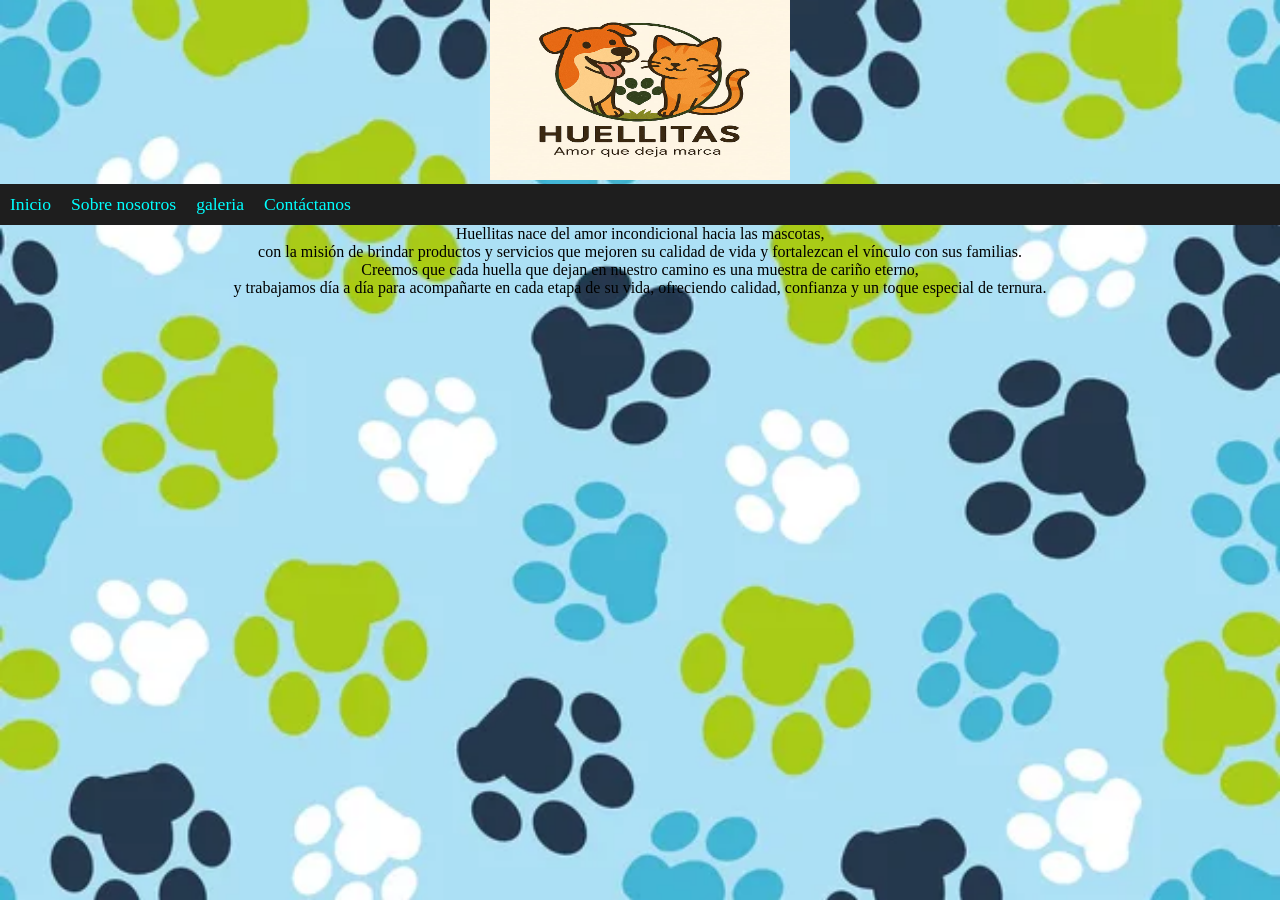
<file: ace.html>
<!DOCTYPE html>
<html lang="en">
<head>
    <meta charset="UTF-8">
    <meta http-equiv="X-UA-Compatible" content="IE=edge">
    <meta name="viewport" content="width=device-width, initial-scale=1.0">
    <link rel="stylesheet" href="style.css">
    <title>Document</title>
</head>
<body>
    <header>
    <center>
        <img src="WhatsApp Image 2025-04-26 at 7.23.19 PM.jpeg" width="300" height="180">
    </center>
    <div class="barras">
        <button onclick="abrir_cerrar_menu()" class="boton_menu id='x'"></button>
    </div>
    <nav id="menu" class="desplegable">
    <ul>
    <li><a href="ace.html">Inicio</a></li>
    <li><a href="sobrenosotros.html">Sobre nosotros</a></li>
   <li><a href="galeria.html">galeria</a></li>
     <li><a href="contac.html">Contáctanos</a></li>
   </ul>
    </header>
   </nav>
    <script src="main.js"></script>
    <p>
        <center>
        Huellitas nace del amor incondicional hacia las mascotas,<p> con la misión de brindar productos y servicios que mejoren su calidad de vida y fortalezcan el vínculo con sus familias. <p>Creemos que cada huella que dejan en nuestro camino es una muestra de cariño eterno,<p> y trabajamos día a día para acompañarte en cada etapa de su vida, ofreciendo calidad, confianza y un toque especial de ternura.
        </center>   
        </p>
</body>
</html>
</file>
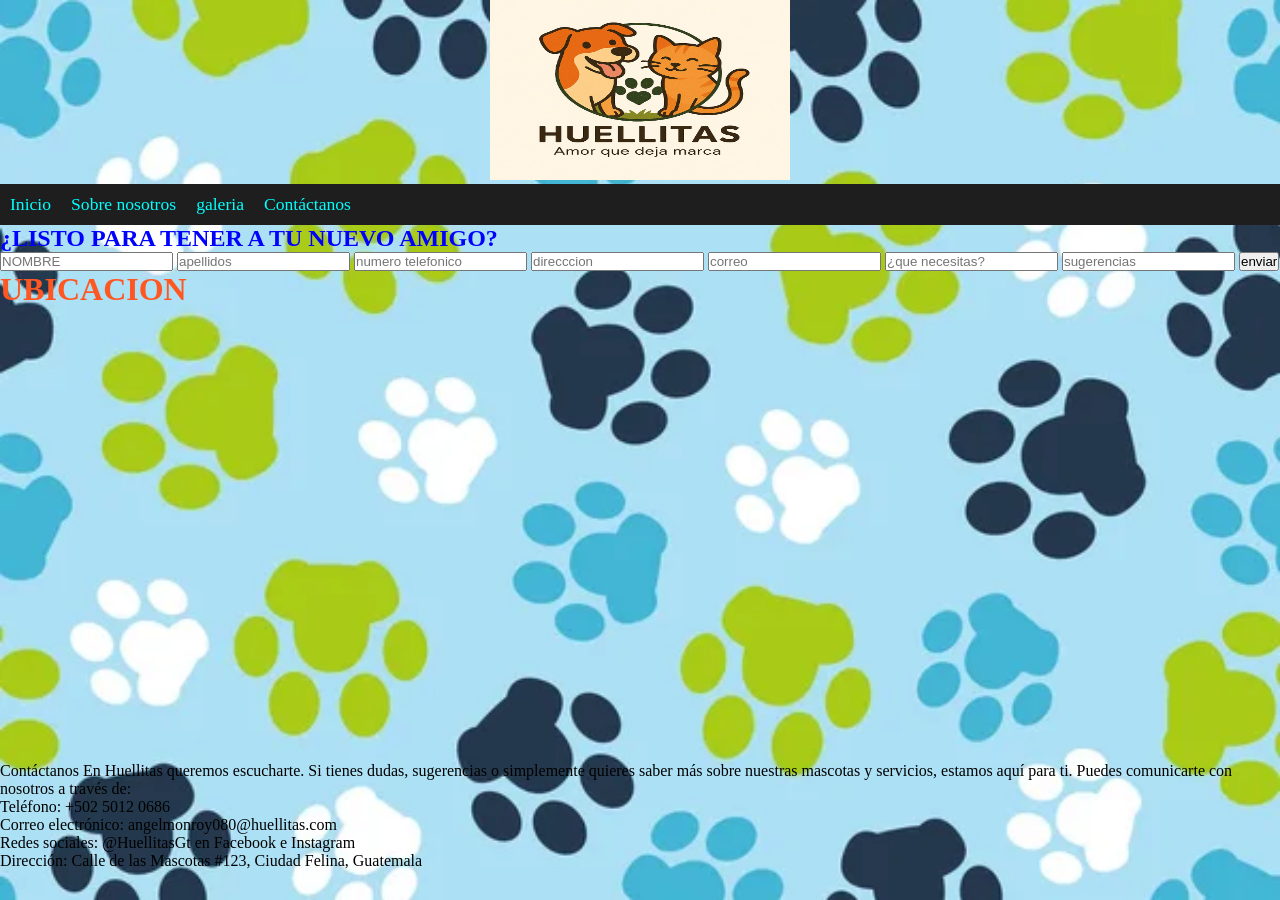
<file: contac.html>
<!DOCTYPE html>
<html lang="en">
<head>
    <meta charset="UTF-8">
    <meta http-equiv="X-UA-Compatible" content="IE=edge">
    <meta name="viewport" content="width=device-width, initial-scale=1.0">
    <link rel="stylesheet" href="style.css">
    <title>Document</title>
</head>
<body>
    <header>
    <center>
        <img src="WhatsApp Image 2025-04-26 at 7.23.19 PM.jpeg" width="300" height="180">
    </center>
    <div class="barras">
        <button onclick="abrir_cerrar_menu()" class="boton_menu id='x'"></button>
    </div>
    <nav id="menu" class="desplegable">
    <ul>
    <li><a href="ace.html">Inicio</a></li>
    <li><a href="sobrenosotros.html">Sobre nosotros</a></li>
   <li><a href="galeria.html">galeria</a></li>
     <li><a href="contac.html">Contáctanos</a></li>
   </ul>
    </header>
   </nav>
   <h2>¿LISTO PARA TENER A TU NUEVO AMIGO?</h2>
    <script src="main.js"></script>
    <form"><input type="text" placeholder="NOMBRE">
    <input type="text" placeholder="apellidos">
    <input type="number" placeholder="numero telefonico">
    <input type="text" placeholder="direcccion">
    <input type="email" placeholder="correo">
    <input type="text" placeholder="¿que necesitas?">
    <input type="text" placeholder="sugerencias">
    <input type="submit" class="btn" value="enviar">
    <div id="mapa">
        <h1>UBICACION</h1>
    <iframe src="https://www.google.com/maps/embed?pb=!1m14!1m12!1m3!1d30897.312285312797!2d-90.5740288!3d14.532608!2m3!1f0!2f0!3f0!3m2!1i1024!2i768!4f13.1!5e0!3m2!1sen!2sgt!4v1746311359419!5m2!1sen!2sgt" width="600" height="450" style="border:0;" allowfullscreen="" loading="lazy" referrerpolicy="no-referrer-when-downgrade"></iframe>
</div>
Contáctanos

En Huellitas queremos escucharte. Si tienes dudas, sugerencias o simplemente quieres saber más sobre nuestras mascotas  y servicios, estamos aquí para ti.
Puedes comunicarte con nosotros a través de:

<p>Teléfono: +502 5012 0686</p>

<p>Correo electrónico: angelmonroy080@huellitas.com</p>

<p>Redes sociales: @HuellitasGt en Facebook e Instagram</p>

Dirección: Calle de las Mascotas #123, Ciudad Felina, Guatemala
    </p>
    
</form>
</body>
</html>
</file>
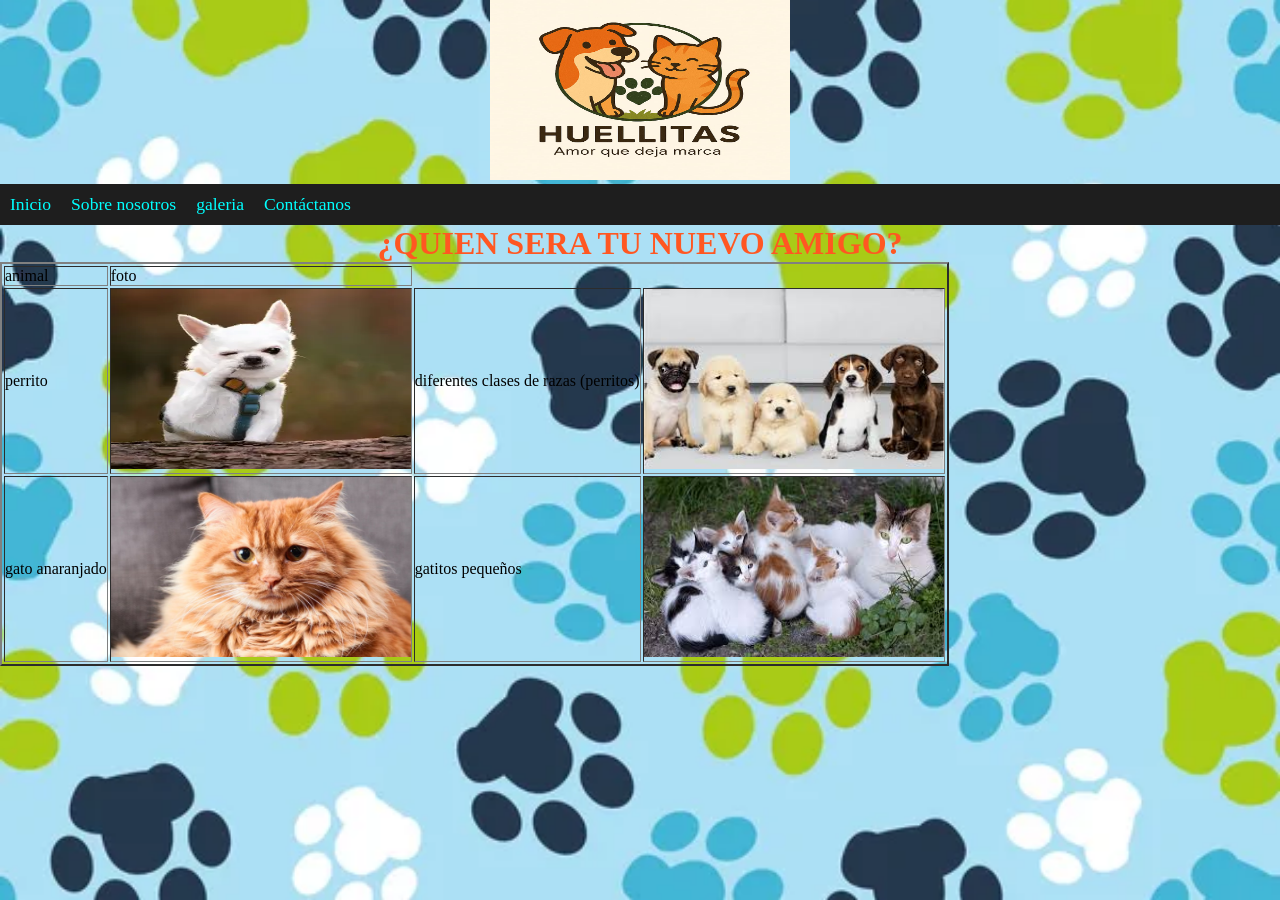
<file: galeria.html>
<!DOCTYPE html>
<html lang="en">
<head>
    <meta charset="UTF-8">
    <meta http-equiv="X-UA-Compatible" content="IE=edge">
    <meta name="viewport" content="width=device-width, initial-scale=1.0">
    <link rel="stylesheet" href="style.css">
    <title>Document</title>
</head>
<body>
    <header>
    <center>
        <img src="WhatsApp Image 2025-04-26 at 7.23.19 PM.jpeg" width="300" height="180">
    </center>
    <div class="barras">
        <button onclick="abrir_cerrar_menu()" class="boton_menu id='x'"></button>
    </div>
    <nav id="menu" class="desplegable">
    <ul>
    <li><a href="ace.html">Inicio</a></li>
    <li><a href="sobrenosotros.html">Sobre nosotros</a></li>
   <li><a href="galeria.html">galeria</a></li>
     <li><a href="contac.html">Contáctanos</a></li>
   </ul>
    </header>
   </nav>
    <script src="main.js"></script>
    <center>
    <H1>¿QUIEN SERA TU NUEVO AMIGO?</H1>
</center>
    <table border="2">
        <tr>
            <td>
                animal
            </td>
            <td>foto</td>
        </tr>
<tr>
    <td>
        perrito
        
    </td>
    <td>
        <img src="descarga.webp" width="300" height="180">
    </td>
    <td>diferentes clases de razas (perritos)</td>
<td><img src="descarga.jpg" width="300" height="180"></td>
</tr>
<tr>
    <td>gato anaranjado</td>
    <td><img src="survet-gato-caida-pelo-01.jpeg" width="300" height="180"></td>
    <td>gatitos pequeños</td>
    <td> <img src="descarga (1).jpg" width="300" height="180"></td>
</tr>
</table>
</body>
</html>
</file>
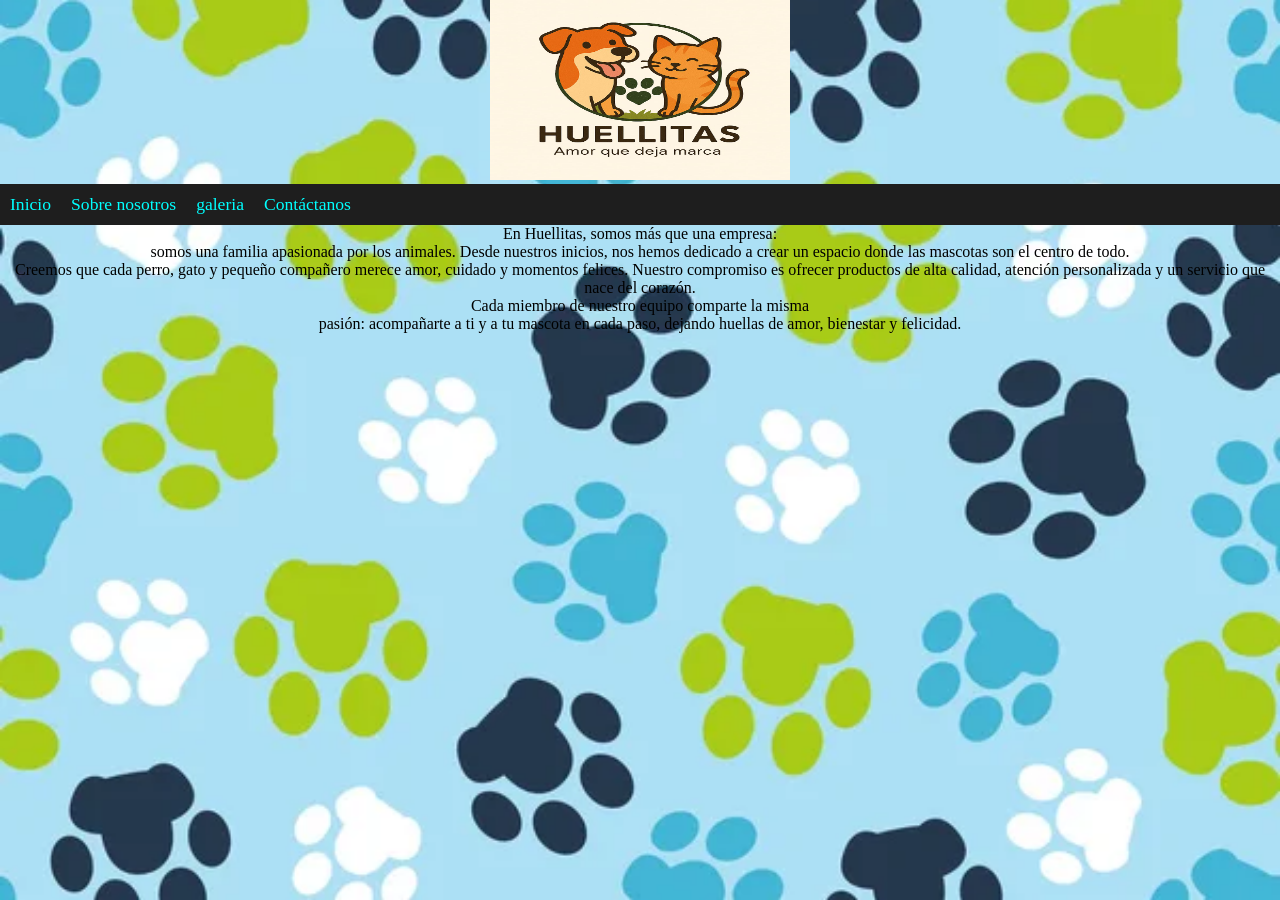
<file: sobrenosotros.html>
<!DOCTYPE html>
<html lang="en">
<head>
    <meta charset="UTF-8">
    <meta http-equiv="X-UA-Compatible" content="IE=edge">
    <meta name="viewport" content="width=device-width, initial-scale=1.0">
    <link rel="stylesheet" href="style.css">
    <title>Document</title>
</head>
<body>
    <header>
    <center>
        <img src="WhatsApp Image 2025-04-26 at 7.23.19 PM.jpeg" width="300" height="180">
    </center>
    <div class="barras">
        <button onclick="abrir_cerrar_menu()" class="boton_menu id='x'"></button>
    </div>
    <nav id="menu" class="desplegable">
    <ul>
    <li><a href="ace.html">Inicio</a></li>
    <li><a href="sobrenosotros.html">Sobre nosotros</a></li>
   <li><a href="galeria.html">galeria</a></li>
     <li><a href="contac.html">Contáctanos</a></li>
   </ul>
    </header>
   </nav>
    <script src="main.js"></script>
    <p>
        <center>
        En Huellitas, somos más que una empresa: <P>somos una familia apasionada por los animales. Desde nuestros inicios, nos hemos dedicado a crear un espacio donde las mascotas son el centro de todo. <p>Creemos que cada perro, gato y pequeño compañero merece amor, cuidado y momentos felices.
Nuestro compromiso es ofrecer productos de alta calidad, atención personalizada y un servicio que nace del corazón. <p> Cada miembro de nuestro equipo comparte la misma  <p>pasión: acompañarte a ti y a tu mascota en cada paso, dejando huellas de amor, bienestar y felicidad.

</center>
    </p>
</body>
</html>
</file>
<file: style.css>
*{
    margin: 0;
    padding: 0;
    box-sizing: border-box;
}

body{
    background-image: url(depositphotos_134430528-stock-illustration-vector-pattern-seamless-of-background.jpg);
    background-repeat: no-repeat;
    background-position: center;
    background-size: cover;
    height: 100vh;
}

.barras{ display: none; }
.desplegable{background: #1e1e1e;}
ul{ display: flex; flex-direction: row; }
ul li{ padding: 10px; list-style: none; }
ul li a{ 
    color: cyan;
    text-decoration: none;
    text-align: center;
    font-size: 1.1rem;
}
nav ul li:hover{background: #ff51ff;}

@media (max-width: 850px){
    .barras{
        background-color: #1e1e1e;
        display: block;
    }
    .desplegable{
        background: none;
        transform: translate(-100%);
        transition: 0.5s;
        font-size: 1.5rem;
        width: 50%;
    }
    ul{
        display: flex;
        flex-direction: column;
        height: 100vh;
    }
    a{
        padding: 0;
        font-size: 1.5rem;
        padding: 20px 0px 20px 20px;
        display: block;
        text-align: left;
    }
    .boton_menu{
        background-image: url('descarga.png');
        background-color: #1e1e1e;
        background-repeat: no-repeat;
        height: 30px;
        width: 30px;
        background-size: 30px 30px;
        background-position: center;
    }
    button{
        margin: 5px;
        border: none;
        margin: 10px 10px 10px 20px;
    }

    .abrir_menu{
        background: rgba(30, 30, 30, 0.6);
        backdrop-filter: blur(20px);
        transform: translate(0%);
        width: 50%;
        transition: 0.5s;
    }

    .colocar_x{
        background-image: url('./icono_x.png');
        background-color: #1e1e1e;
        background-repeat: no-repeat;
        height: 30px;
        width: 30px;
        background-size: 30px 30px;
        background-position: center;
    }

    @media (max-width: 500px){
        .desplegable{
            width: 100%;
            height: 100vh;
            font-size: 1.6rem;

            
        }
    }
}
h1
{
    color: #ff5722;
}
h2
{
    color: blue;
}
</file>
